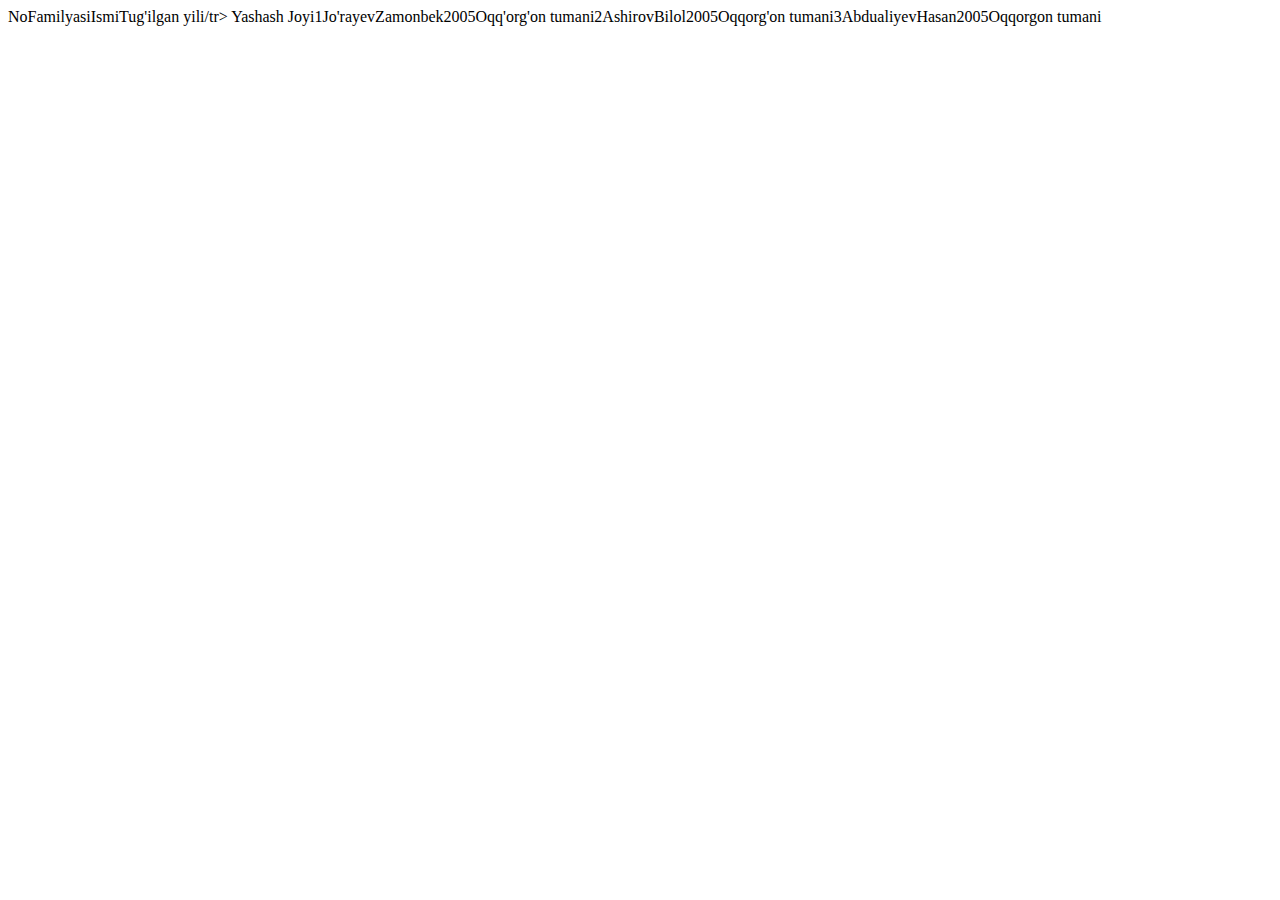
<file: Jadval.html>
<!DOCTYPE html>
<html lang="en">
<head>
    <meta charset="UTF-8">
    <meta http-equiv="X-UA-Compatible" content="IE=edge">
    <meta name="viewport" content="width=device-width, initial-scale=1.0">
    <title>Document</title>
</head>
<body>
    <table>
        <th>
            <tr>No</tr>
            <tr>Familyasi</tr>
            <tr>Ismi</tr>
            <tr>Tug'ilgan yili/tr>
            <tr>Yashash Joyi</tr>
            </th>
            <th>
                <tr>1</tr>
                <tr>Jo'rayev</tr>
                <tr>Zamonbek</tr>
                <tr>2005</tr>
                <tr>Oqq'org'on tumani</tr>
            </th>
            <th>
                <tr>2</tr>
                <tr>Ashirov</tr>
                <tr>Bilol</tr>
                <tr>2005</tr>
                <tr>Oqqorg'on tumani</tr>
            </th>
            <th>
                <tr>3</tr>
                <tr>Abdualiyev</tr>
                <tr>Hasan</tr>
                <tr>2005</tr>
                <tr>Oqqorgon tumani</tr>
            </th>
    </table>

</body>
</html>
</file>
